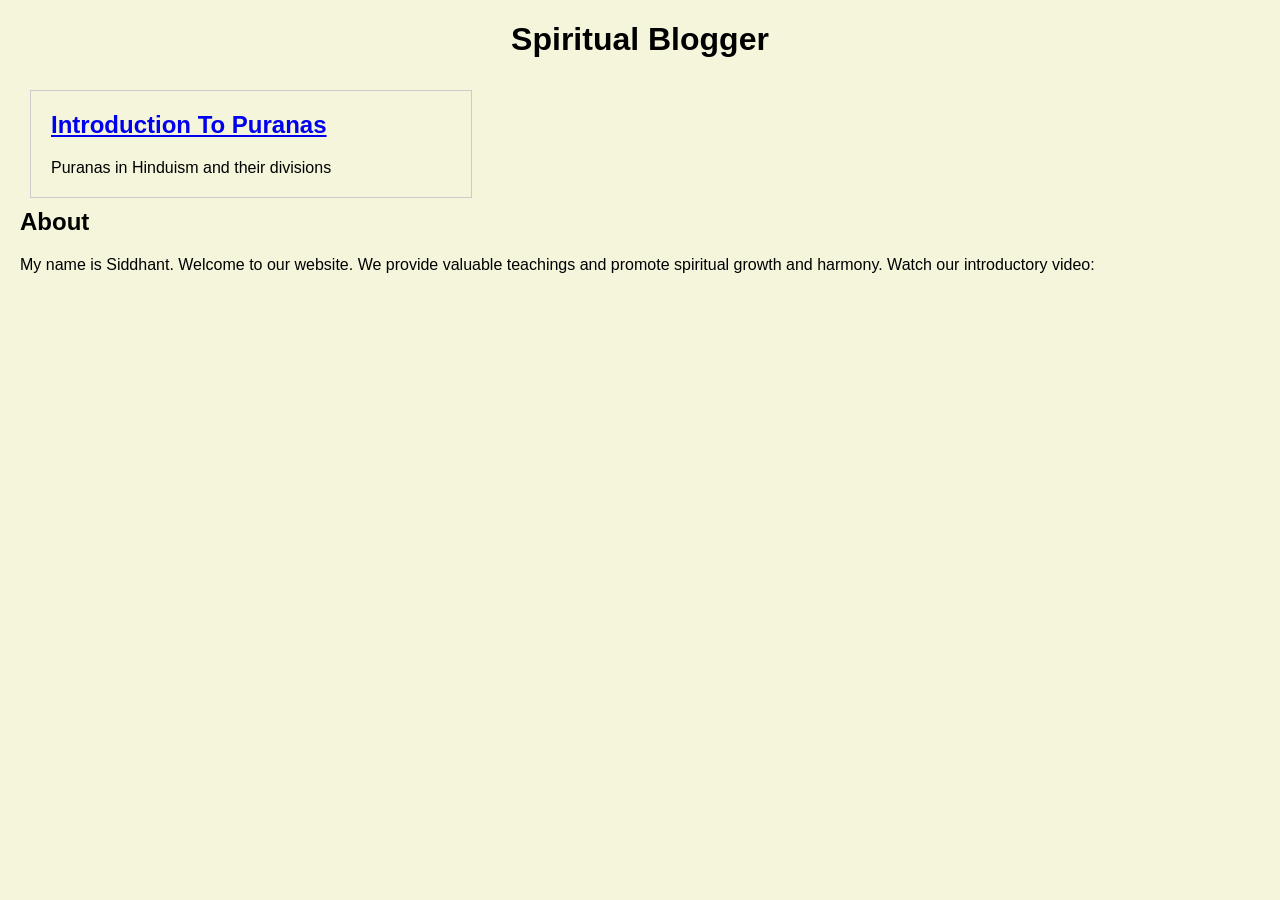
<file: index.html>
<!DOCTYPE html>
<html>
<head>
    <title>Blog App</title>
    <link rel="stylesheet" type="text/css" href="styles.css">
</head>
<body>
    <h1>Spiritual Blogger</h1>

    <div class="blog-container">
        <div class="blog">
            <h2><a href="IntrotoPuranas.html">Introduction To Puranas</a></h2>
            <p>Puranas in Hinduism and their divisions</p>
        </div>
        <!-- Add more blog entries here -->
    </div>
    <div class="blog-container">
        <!-- Add more blog entries here -->
    </div>
    <footer>
        <div class="about-section">
            <h2>About</h2>
            <p>My name is Siddhant. Welcome to our website. We provide valuable teachings and promote spiritual growth and harmony. Watch our introductory video:</p>
            <iframe width="560" height="315" src="https://youtu.be/9sZhwkNuIe8" frameborder="0" allow="accelerometer; autoplay; clipboard-write; encrypted-media; gyroscope; picture-in-picture" allowfullscreen></iframe>
        </div>
    </footer>
</body>
</html>
</file>
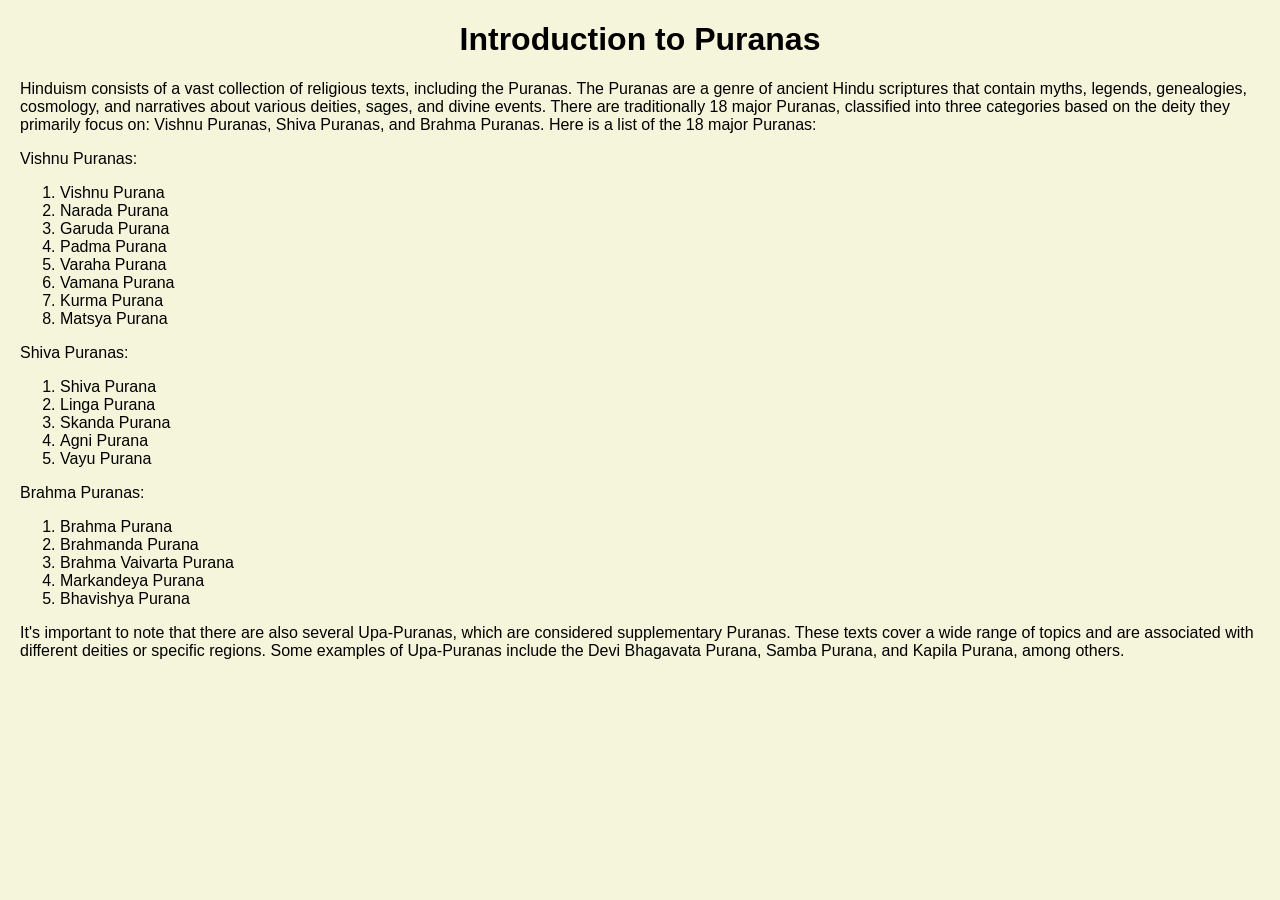
<file: IntrotoPuranas.html>
<!DOCTYPE html>
<html>
<head>
    <title>Blog 1</title>
    <link rel="stylesheet" type="text/css" href="styles.css">
</head>
<body>
    <h1>Introduction to Puranas</h1>

    <div class="blog-content">
        <p>Hinduism consists of a vast collection of religious texts, including the Puranas. The Puranas are a genre of ancient Hindu scriptures that contain myths, legends, genealogies, cosmology, and narratives about various deities, sages, and divine events. There are traditionally 18 major Puranas, classified into three categories based on the deity they primarily focus on: Vishnu Puranas, Shiva Puranas, and Brahma Puranas. Here is a list of the 18 major Puranas:</p>

        <p>Vishnu Puranas:</p>
        <ol>
            <li>Vishnu Purana</li>
            <li>Narada Purana</li>
            <li>Garuda Purana</li>
            <li>Padma Purana</li>
            <li>Varaha Purana</li>
            <li>Vamana Purana</li>
            <li>Kurma Purana</li>
            <li>Matsya Purana</li>

        </ol>
        <p>Shiva Puranas:</p>
        <ol>
            <li>Shiva Purana</li>
            <li>Linga Purana</li>
            <li>Skanda Purana</li>
            <li>Agni Purana</li>
            <li>Vayu Purana</li>
        </ol>
        <p>Brahma Puranas:</p>

        <ol>
            <li>Brahma Purana</li>
            <li>Brahmanda Purana</li>
            <li>Brahma Vaivarta Purana</li>
            <li>Markandeya Purana</li>
            <li>Bhavishya Purana</li>
        </ol>
        <p>
            It's important to note that there are also several Upa-Puranas, which are considered supplementary Puranas. 
            These texts cover a wide range of topics and are associated with different deities or specific regions. 
            Some examples of Upa-Puranas include the Devi Bhagavata Purana, Samba Purana, and Kapila Purana, among others.
        </p>


    </div>
</body>
</html>
</file>
<file: styles.css>
body {
    font-family: Arial, sans-serif;
    margin: 20px;
    background-color: beige;
}

h1 {
    text-align: center;
}

.blog-container {
    display: flex;
    flex-wrap: wrap;
}

.blog {
    width: 400px;
    border: 1px solid #ccc;
    padding: 20px;
    margin: 10px;
}

h2 {
    margin-top: 0;
}

p {
    margin-bottom: 0;
}

ol {
    list-style-type: decimal;
}
</file>
